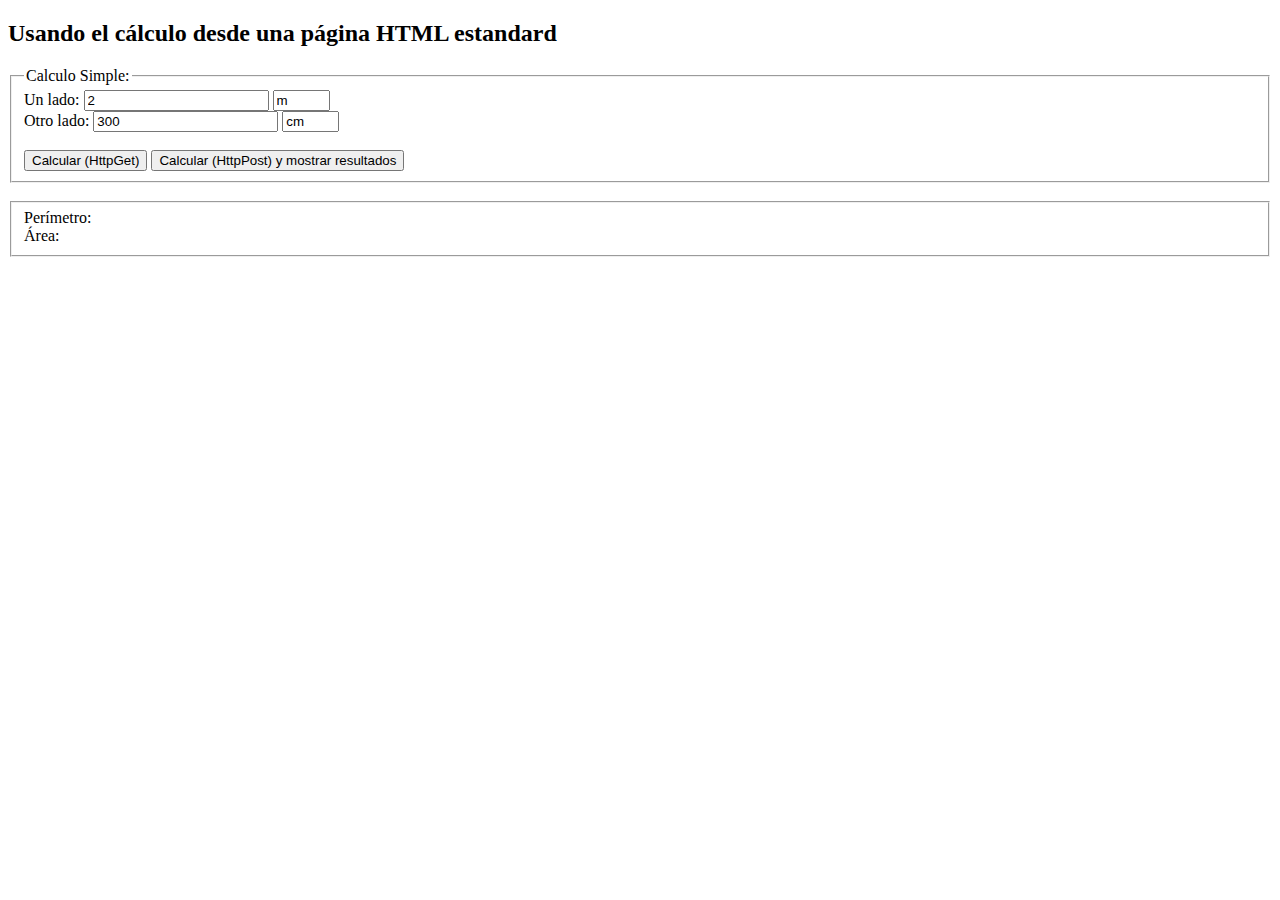
<file: 02-Mas_alla_del_IF_y_del_WHILE/soluciones_csharp/Multiinterface/Pruebas_WEB-Core/wwwroot/Pruebas_HTML.html>
﻿<!DOCTYPE html>
<html>
<head>
    <meta charset="utf-8" />
    <title>CalculoSimple vía HTML</title>
</head>
<body>
    <h2>Usando el cálculo desde una página HTML estandard</h2>

    <div>
        <form name="frmCalculoSimple" action="/api/CalculoSimple" target="_self">
            <fieldset>
                <legend>Calculo Simple:</legend>
                <label for="unLado_valor unLado_unidaddemedida">Un lado: </label>
                <input type="number" id="unLado_valor" name="unLado_valor" required value="2" />
                <input type="text" id="unLado_unidaddemedida" name="unLado_unidaddemedida" size="4" placeholder="cm" required value="m" />
                <br />
                <label for="otroLado_valor otroLado_unidaddemedida">Otro lado: </label>
                <input type="number" id="otroLado_valor" name="otroLado_valor" required value="300" />
                <input type="text" id="otroLado_unidaddemedida" name="otroLado_unidaddemedida" size="4" placeholder="cm" required value="cm" />
                <br />
                <br />
                <input type="submit" value="Calcular (HttpGet)" formmethod="get" />
                <button type="button" onclick="CalcularYMostrarResultados()">Calcular (HttpPost) y mostrar resultados</button>
            </fieldset>
            <br />
            <fieldset>
                <label for="perimetro">Perímetro: </label>
                <output id="perimetro"></output>
                <br />
                <label for="area">Área: </label>
                <output id="area"></output>
            </fieldset>
        </form>
    </div>

    <script>
        function CalcularYMostrarResultados() {

            var solicitud = new XMLHttpRequest();

            solicitud.onload = function () {
                var respuesta = solicitud.responseText;
                alert("RESPUESTA: " + respuesta);

                if (solicitud.statusText = "OK") {
                    var resultados = JSON.parse(respuesta)
                    document.getElementById("perimetro").value = resultados.perimetro.valor + " " + resultados.perimetro.unidaddemedida;
                    document.getElementById("area").value = resultados.area.valor + " " + resultados.area.unidaddemedida;
                }
            }

            var esAsincrono = true;
            solicitud.open("POST", "/api/CalculoSimple", esAsincrono);

            solicitud.setRequestHeader("Content-Type", "application/json;charset=UTF-8");

            var parametros = JSON.stringify(
                {
                    "unLado": {
                        "valor": document.getElementById("unLado_valor").value
                        , "unidaddemedida": document.getElementById("unLado_unidaddemedida").value
                    }
                    , "otroLado": {
                        "valor": document.getElementById("otroLado_valor").value
                        , "unidaddemedida": document.getElementById("otroLado_unidaddemedida").value
                    }
                }
            )
            alert("PARAMETROS: " + parametros);

            solicitud.send(parametros);

        }
    </script>

</body>
</html>
</file>
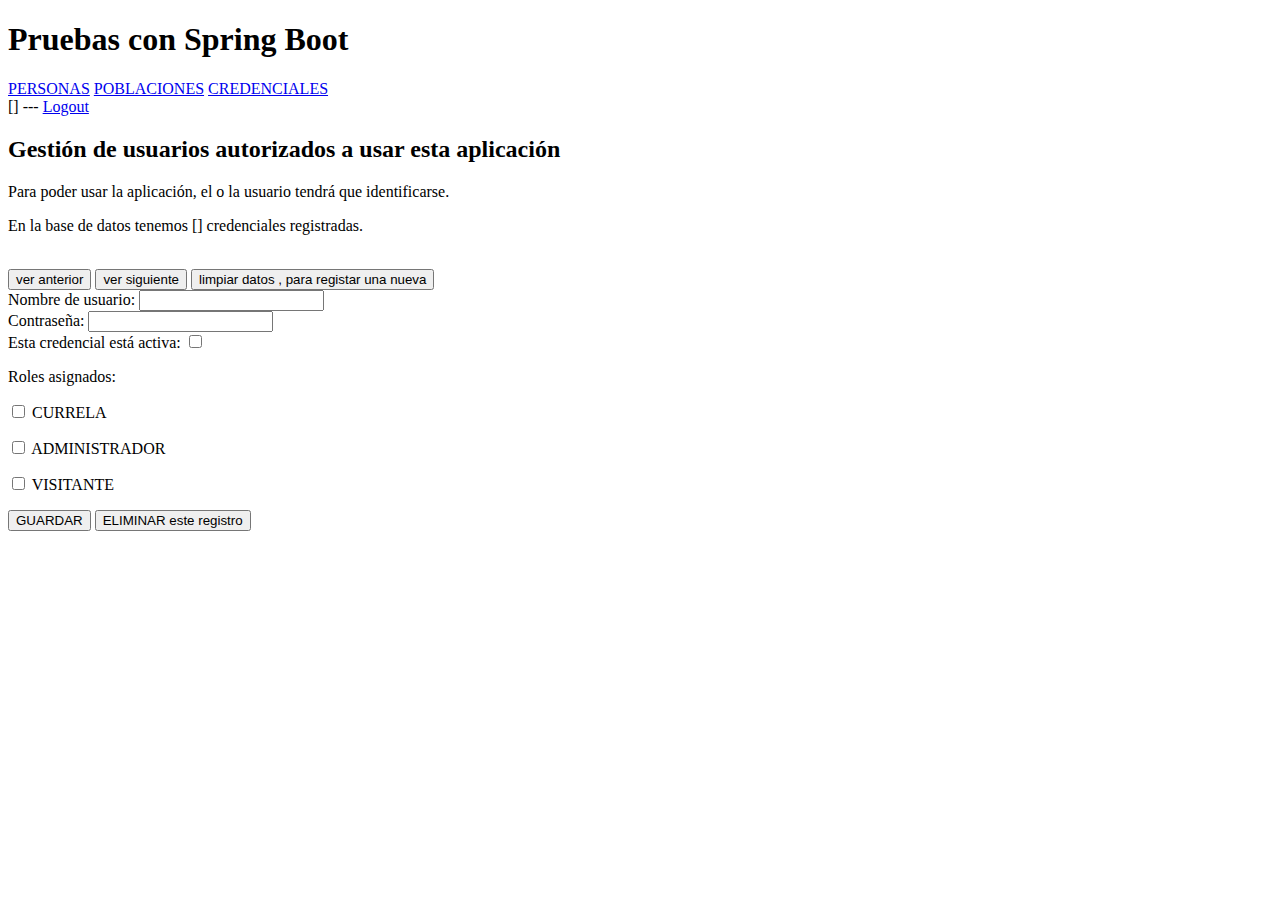
<file: 02-Mas_alla_del_IF_y_del_WHILE/soluciones_java/MVC_springboot/target/classes/templates/credenciales.html>
<!DOCTYPE html>
<html lang="es" xmlns:th="http://www.thymeleaf.org">

<head>
<meta charset="UTF-8">
<title>-credenciales-Pruebas_SpringBoot</title>
<link rel="stylesheet" type="text/css" th:href="@{/css/susosise.css}">
</head>

<body>

<header>
    <h1>Pruebas con Spring Boot</h1>
</header>

<nav class="izquierda">
    <a href="/personas">PERSONAS</a>
    <a href="/poblaciones">POBLACIONES</a>
    <a href="/credenciales">CREDENCIALES</a>
</nav>
<nav class="derecha restringido">
    [<span th:text="${nombreDelUsuario}"></span>] ---
    <a href="javascript: document.formularioLogout.submit()">Logout</a>
    <form name="formularioLogout" th:action="@{/logout}" method="post" th:hidden="true">
       <input hidden="true" type="submit" value="Sign Out" />
    </form>
</nav>

<main>
    <h2>Gestión de usuarios autorizados a usar esta aplicación</h2>
    <p>Para poder usar la aplicación, el o la usuario tendrá que identificarse.</p>
    <p>En la base de datos tenemos [<span th:text="${cantidadDeCredenciales}"></span>] credenciales registradas.</p>
    <br/>
    <form name="formularioCredenciales" action="#" th:action="@{/credenciales}" th:object="${credencialDTO}" method="post">
        <button type="submit" name="action" value="mostrarAnterior" class="botonAuxiliar">ver anterior</button>
        <button type="submit" name="action" value="mostrarSiguiente" class="botonAuxiliar">ver siguiente</button>
        <button type="submit" name="action" value="limpiarDatos" class="botonPrincipal">limpiar datos , para registar una nueva</button>
        <div class="campoDeFormulario">
            <input hidden="true" type="text" th:field="*{idInterno}"/>
        </div>
        <div class="campoDeFormulario">
            <label>Nombre de usuario:</label>
            <input type="text" th:field="*{nombreDeUsuario}" />
        </div>
        <div class="campoDeFormulario">
            <label>Contraseña:</label>
            <input type="password" th:field="*{contraseña}" />
        </div>
        <div class="campoDeFormulario">
            <label>Esta credencial está activa:</label>
            <input type="checkbox" th:field="*{estaActiva}" style="width:auto"/>
        </div>
        <div class="campoDeFormulario">
            <p>Roles asignados:</p>
            <p><input type="checkbox" th:field="*{tieneRolCurrela}" style="width:auto"/>
            <label>CURRELA</label></p>
            <p><input type="checkbox" th:field="*{tieneRolAdministrador}" style="width:auto"/>
            <label>ADMINISTRADOR</label></p>
            <p><input type="checkbox" th:field="*{tieneRolVisitante}" style="width:auto"/>
            <label>VISITANTE</label></p>
        </div>
        <button type="submit" name="action" value="guardar" class="botonPrincipal">GUARDAR</button>
        <button type="submit" name="action" value="eliminar" class="botonAuxiliar">ELIMINAR este registro</button>
    </form>
</main>
   
</body>

</html>
</file>
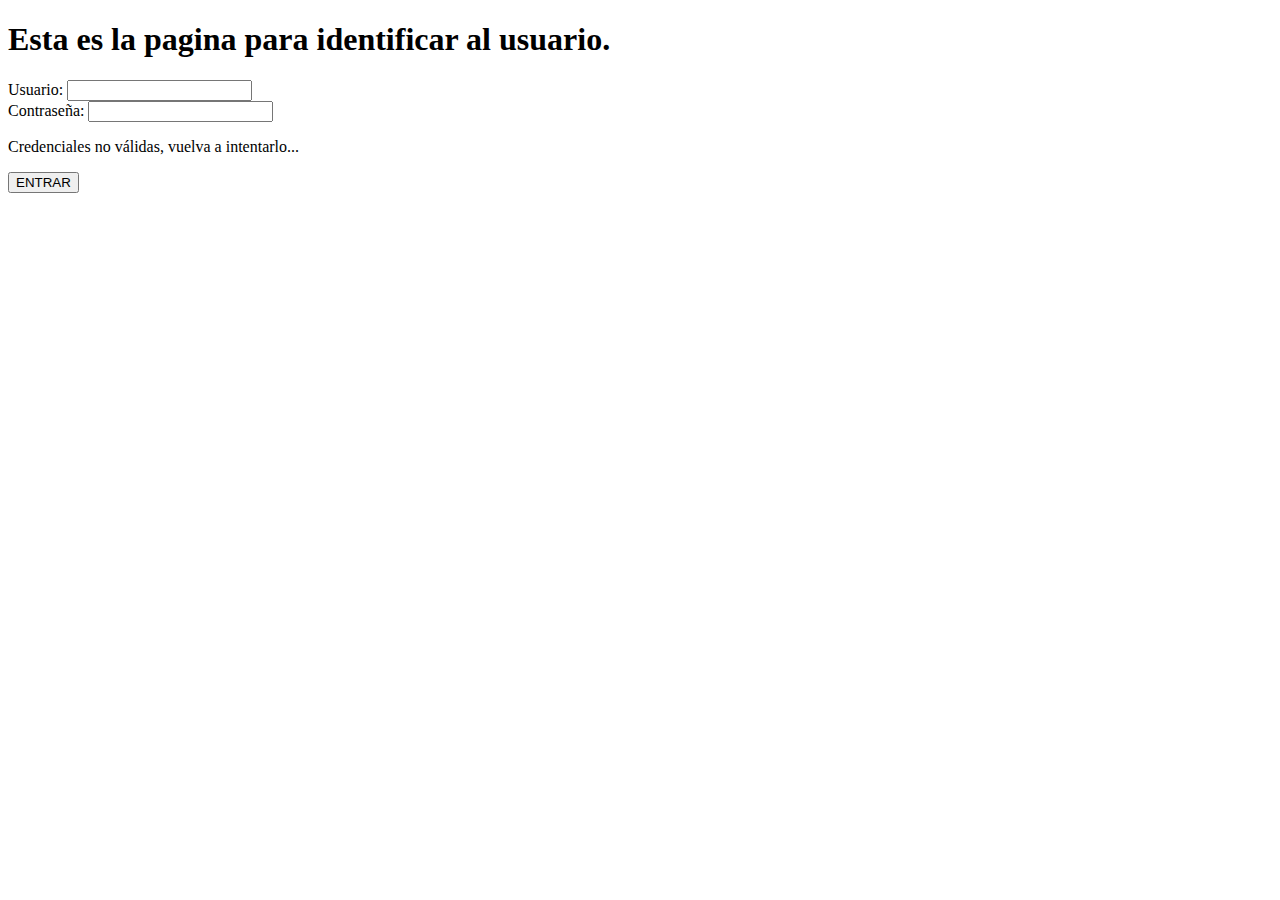
<file: 02-Mas_alla_del_IF_y_del_WHILE/soluciones_java/MVC_springboot/target/classes/templates/login.html>
<!DOCTYPE html>
<html lang="es" xmlns:th="http://www.thymeleaf.org">

<head>
<meta charset="UTF-8">
<title>login - Pruebas_SpringBoot</title>
<link rel="stylesheet" type="text/css" th:href="@{/css/susosise.css}">
</head>

<body>
    <h1>Esta es la pagina para identificar al usuario.</h1>
    
    <form action="#" th:action="@{/login}" th:object="${usuario}" method="post">
        <div class="campoDeFormulario">
	        <label>Usuario:</label>
	        <input id="username" type="text" name="username" required autocomplete="off" />
        </div>
        <div class="campoDeFormulario">
	        <label>Contraseña:</label>
	        <input id="password" type="password" name="password" required autocomplete="off" />
        </div>
        <p th:if="${error != null}" class="error">Credenciales no válidas, vuelva a intentarlo...</p>
        <button type="submit" class="botonDeFormulario">ENTRAR</button>
    </form>
    
    
</body>

</html>
</file>
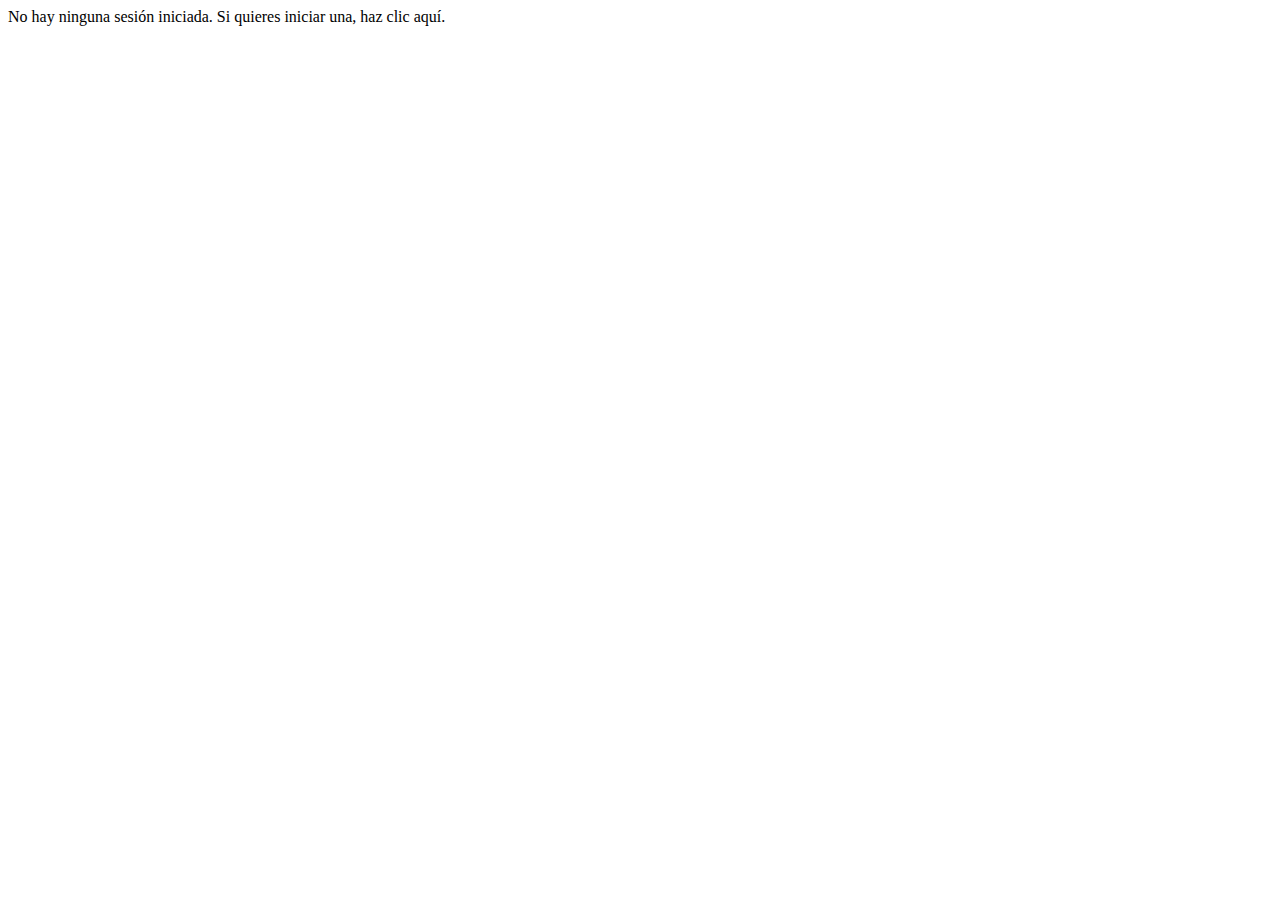
<file: 02-Mas_alla_del_IF_y_del_WHILE/soluciones_java/MVC_springboot/target/classes/templates/logout.html>
<!DOCTYPE html>
<html lang="es" xmlns:th="http://www.thymeleaf.org">

<head>
<meta charset="UTF-8">
<title>logout - Pruebas_SpringBoot</title>
<link rel="stylesheet" type="text/css" th:href="@{susosise.css}">
</head>

<body>
    No hay ninguna sesión iniciada. Si quieres iniciar una, haz clic <a th:href="@{/}">aquí</a>.
</body>

</html>
</file>
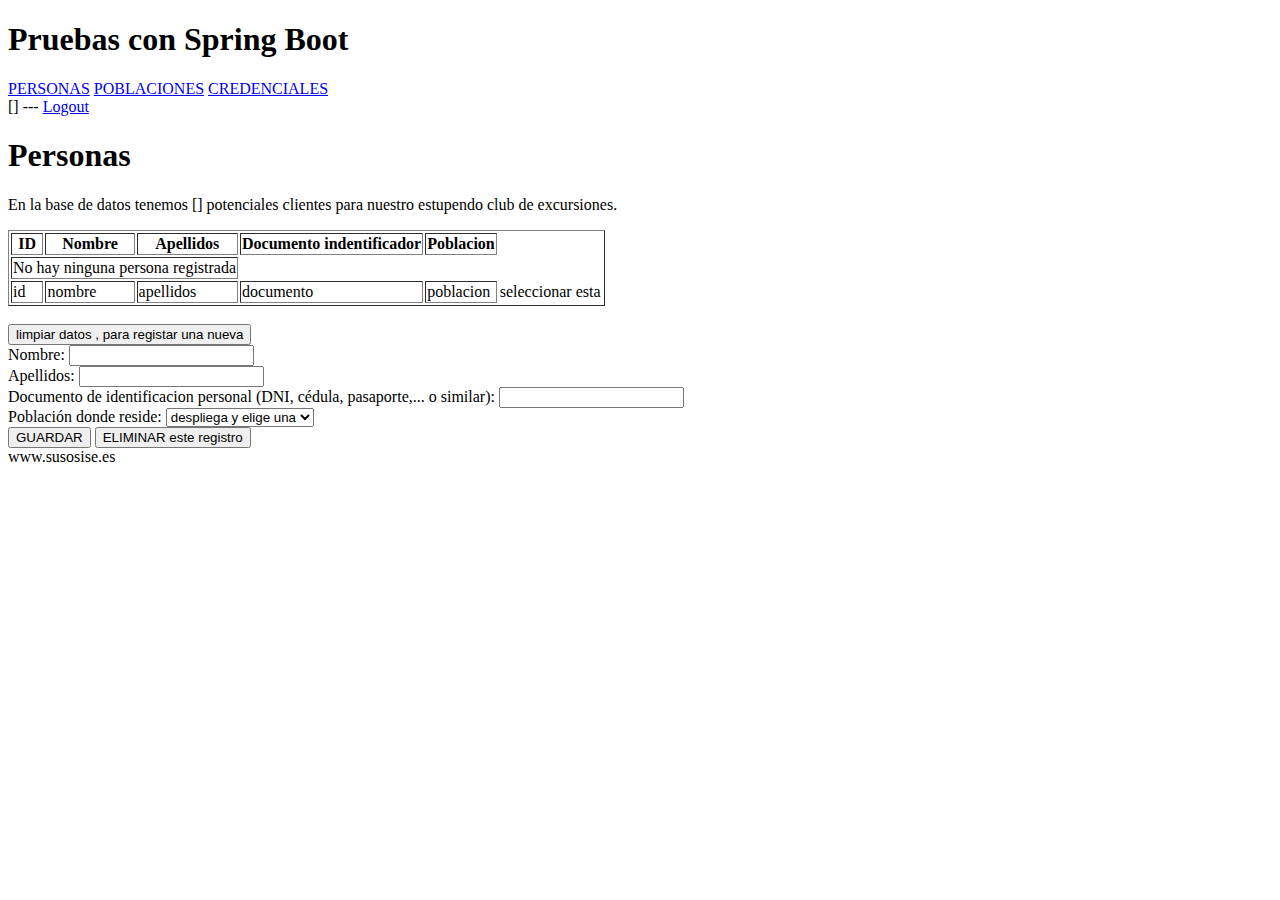
<file: 02-Mas_alla_del_IF_y_del_WHILE/soluciones_java/MVC_springboot/target/classes/templates/personas.html>
<!DOCTYPE html>
<html lang="es" xmlns:th="http://www.thymeleaf.org">

<head>
<meta charset="UTF-8">
<title>-personas-Pruebas_SpringBoot</title>
<link rel="stylesheet" type="text/css" th:href="@{/css/susosise.css}">
</head>

<body>

<header>
    <h1>Pruebas con Spring Boot</h1>
</header>

<nav class="izquierda">
	<a href="/personas">PERSONAS</a>
	<a href="/poblaciones">POBLACIONES</a>
	<a href="/credenciales">CREDENCIALES</a>
</nav>
<nav class="derecha">
	[<span th:text="${nombreDelUsuario}"></span>] ---
    <a href="javascript: document.formularioLogout.submit()">Logout</a>
    <form name="formularioLogout" th:action="@{/logout}" method="post" th:hidden="true">
       <input hidden="true" type="submit" value="Sign Out" />
    </form>
</nav>

<main>
    <h1>Personas</h1>
    <p>En la base de datos tenemos [<span th:text="${cantidadDePersonas}"></span>] potenciales clientes para nuestro estupendo club de excursiones.</p>
    <table border="1">
       <thead>
       <tr>
            <th>ID</th>
            <th>Nombre</th>
            <th>Apellidos</th>
            <th>Documento indentificador</th>
            <th>Poblacion</th>
       </tr>
       </thead>
       <tbody>
       <tr th:if="${personas.empty}">
           <td colspan="3">No hay ninguna persona registrada</td>
       </tr>
       <tr th:each="persona : ${personas}">
           <td th:text="${persona.idInterno}">id</td>
           <td th:text="${persona.nombre}">nombre</td>
           <td th:text="${persona.apellidos}">apellidos</td>
           <td th:text="${persona.dni_cedula_pasaporte_o_similar}">documento</td>
           <td th:text="${persona.poblacion.nombre}">poblacion</td>
           <td style="border: none"><a th:href="@{'/personas/' + ${persona.idInterno}}">seleccionar esta</a></td>
       </tr>
       </tbody>
    </table>
    <br/>
    <form name="formularioPersona" action="#" th:action="@{/personas}" th:object="${persona}" method="post">
        <button type="submit" name="action" value="limpiarDatos" class="botonPrincipal">limpiar datos , para registar una nueva</button>
        <div class="campoDeFormulario">
            <input hidden="true" type="text" th:field="*{idInterno}"/>
        </div>
        <div class="campoDeFormulario">
            <label>Nombre:</label>
            <input type="text" th:field="*{nombre}" />
        </div>
        <div class="campoDeFormulario">
            <label>Apellidos:</label>
            <input type="text" th:field="*{apellidos}" />
        </div>
        <div class="campoDeFormulario">
            <label>Documento de identificacion personal (DNI, cédula, pasaporte,... o similar):</label>
            <input type="text" th:field="*{dni_cedula_pasaporte_o_similar}" />
        </div>

        <div class="campoDeFormulario">
            <label>Población donde reside:</label>
	        <select th:field="*{poblacion}">
	            <option value="0">despliega y elige una</option>
	            <option th:each="poblacion : ${poblaciones}" th:value="${poblacion.idInterno}" th:text="${poblacion.nombre} + ' -' + ${poblacion.codigoPostal} + '-'" /> 
	        </select>
        </div>

        <button type="submit" name="action" value="guardar" class="botonPrincipal">GUARDAR</button>
        <button type="submit" name="action" value="eliminar" class="botonAuxiliar">ELIMINAR este registro</button>
    </form>
</main>

<footer>
    <a th:href="@{https://www.susosise.es}">www.susosise.es</a>
</footer>
    
</body>

</html>
</file>
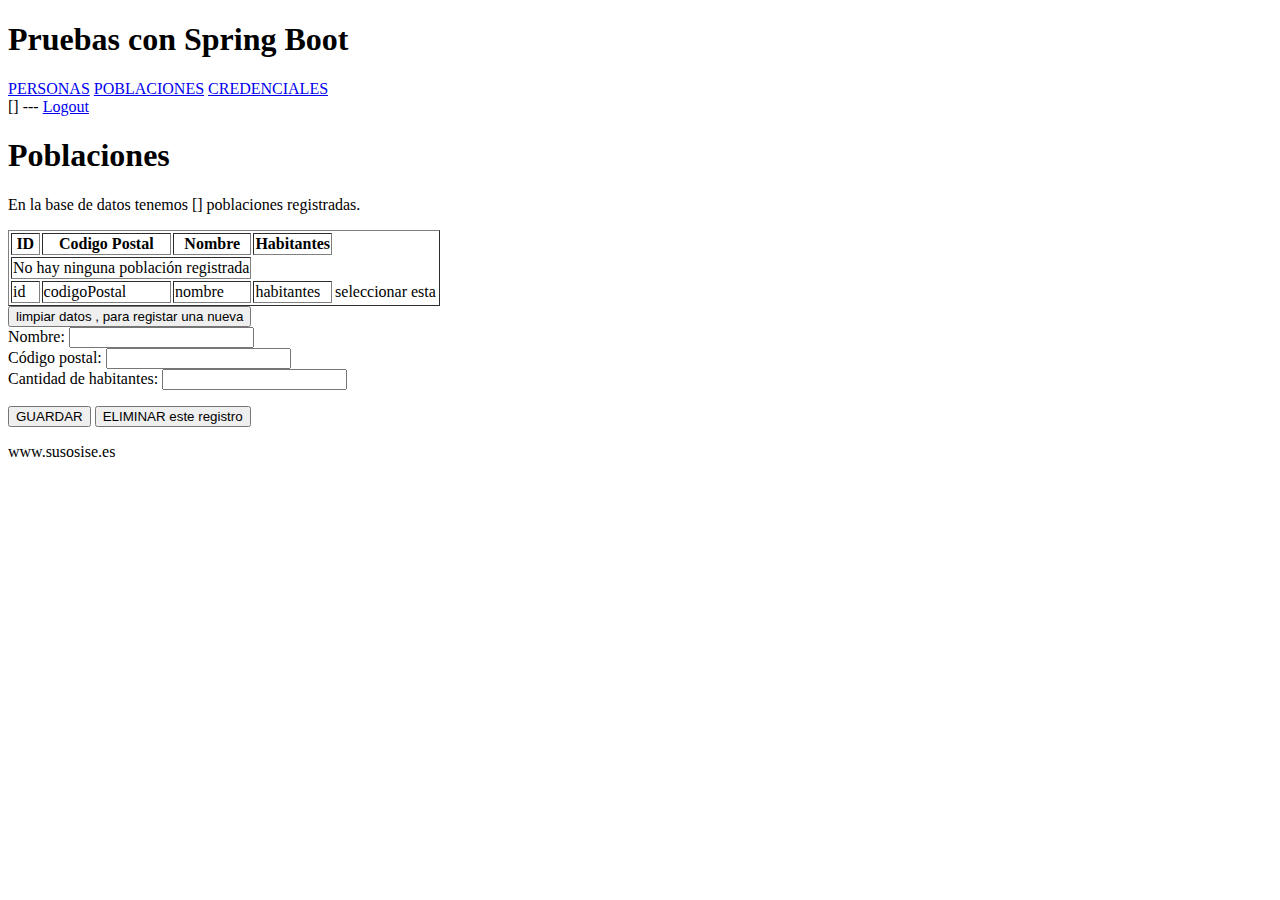
<file: 02-Mas_alla_del_IF_y_del_WHILE/soluciones_java/MVC_springboot/target/classes/templates/poblaciones.html>
<!DOCTYPE html>
<html lang="es" xmlns:th="http://www.thymeleaf.org">

<head>
<meta charset="UTF-8">
<title>-poblaciones-Pruebas_SpringBoot</title>
<link rel="stylesheet" type="text/css" th:href="@{/css/susosise.css}">
</head>

<body>

<header>
    <h1>Pruebas con Spring Boot</h1>
</header>

<nav class="izquierda">
    <a href="/personas">PERSONAS</a>
    <a href="/poblaciones">POBLACIONES</a>
    <a href="/credenciales">CREDENCIALES</a>
</nav>
<nav class="derecha">
    [<span th:text="${nombreDelUsuario}"></span>] ---
    <a href="javascript: document.formularioLogout.submit()">Logout</a>
    <form name="formularioLogout" th:action="@{/logout}" method="post" th:hidden="true">
       <input hidden="true" type="submit" value="Sign Out" />
    </form>
</nav>

<main>
    <h1>Poblaciones</h1>
    <p>En la base de datos tenemos [<span th:text="${cantidadDePoblaciones}"></span>] poblaciones registradas.</p>
    <table border="1">
       <thead>
       <tr>
            <th>ID</th>
	        <th>Codigo Postal</th>
	        <th>Nombre</th>
	        <th>Habitantes</th>
       </tr>
       </thead>
       <tbody>
       <tr th:if="${poblaciones.empty}">
           <td colspan="3">No hay ninguna población registrada</td>
       </tr>
       <tr th:each="poblacion : ${poblaciones}">
           <td th:text="${poblacion.idInterno}">id</td>
           <td th:text="${poblacion.codigoPostal}">codigoPostal</td>
           <td th:text="${poblacion.nombre}">nombre</td>
           <td th:text="${poblacion.cantidadDeHabitantes}">habitantes</td>
           <td style="border: none"><a th:href="@{'/poblaciones/' + ${poblacion.idInterno}}">seleccionar esta</a></td>
       </tr>
       </tbody>
    </table>
    <form name="formularioPoblacion" action="#" th:action="@{/poblaciones}" th:object="${poblacion}" method="post">
        <button type="submit" name="action" value="limpiarDatos" class="botonPrincipal">limpiar datos , para registar una nueva</button>

        <div class="campoDeFormulario">
            <input hidden="true" type="text" th:field="*{idInterno}"/>
        </div>

        <div class="campoDeFormulario">
            <label>Nombre:</label>
            <input type="text" th:field="*{nombre}" />
        </div>

        <div class="campoDeFormulario">
            <label>Código postal:</label>
            <input type="text" th:field="*{codigoPostal}" />
        </div>

        <div class="campoDeFormulario">
            <label>Cantidad de habitantes:</label>
            <input type="text" th:field="*{cantidadDeHabitantes}" />
        </div>

        <p th:if="${error != null}"  th:text="${error}" class="error" />
        <button type="submit" name="action" value="guardar" class="botonPrincipal">GUARDAR</button>
        <button type="submit" name="action" value="eliminar" class="botonAuxiliar">ELIMINAR este registro</button>
     </form>
</main>

<footer>
    <a th:href="@{https://www.susosise.es}">www.susosise.es</a>
</footer>

</body>

</html>
</file>
